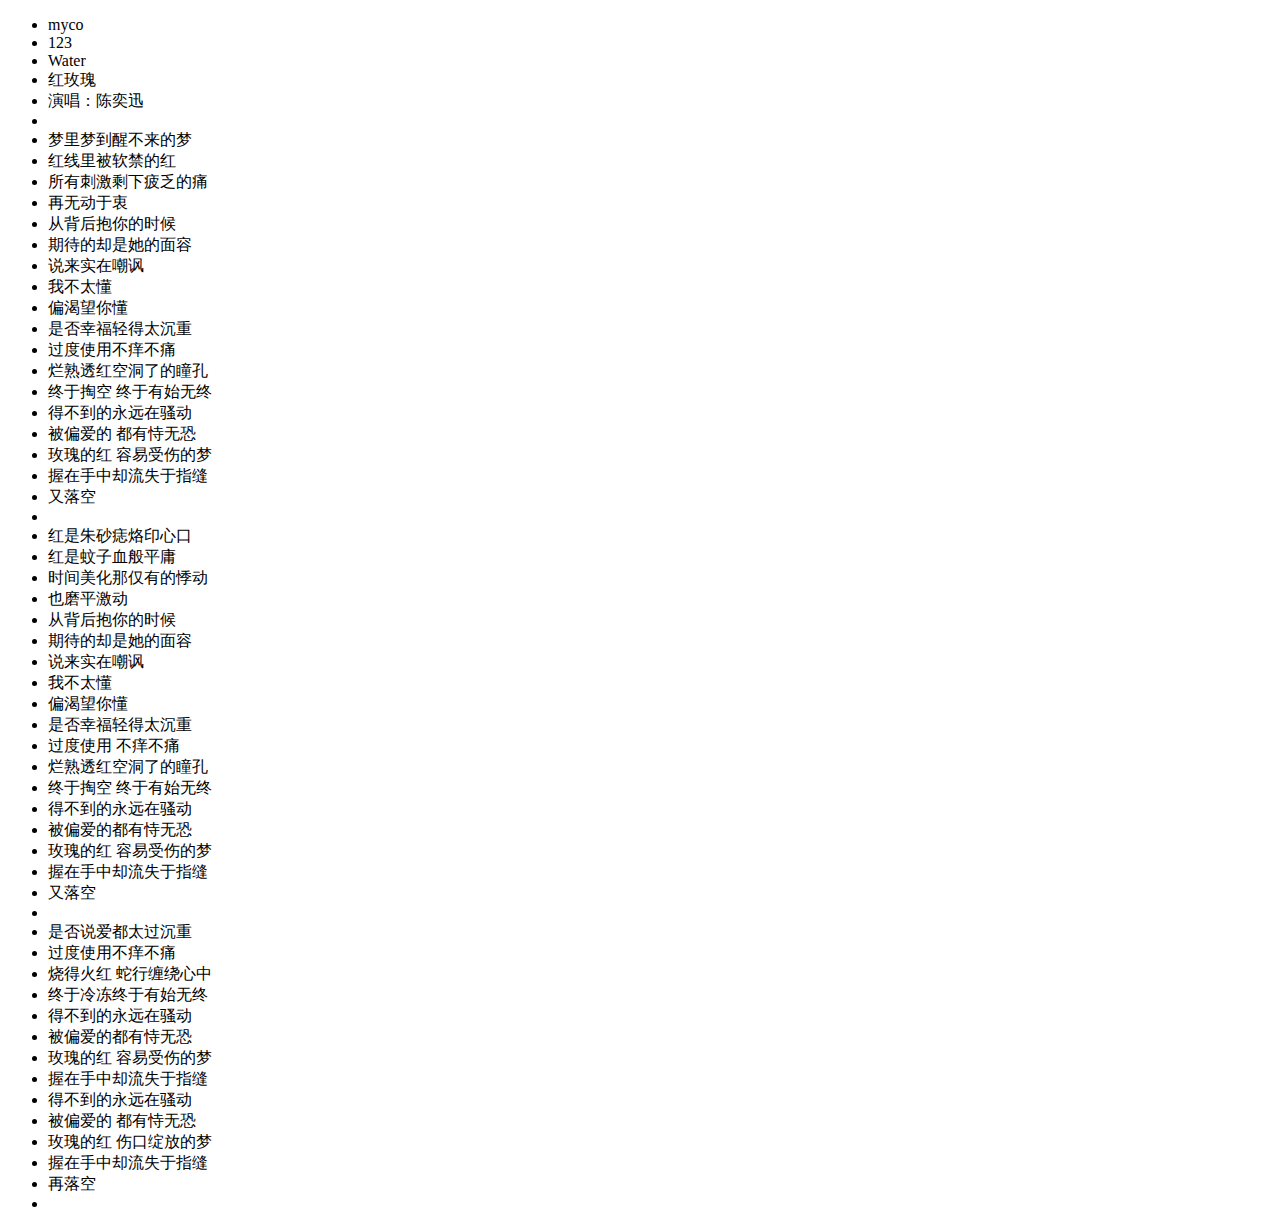
<file: test.html>
<!DOCTYPE html>
<html lang="en">
<head>
    <meta charset="UTF-8">
    <title>Title</title>


</head>
<body>
<div>

    <ul id="myList">
        <li>myco</li>
    </ul>

</div>
</body>
<script src="js/jquery-1.12.3.min.js"></script>
<script>

    var lrc;
    function parseLyric(lrc) {
        var lyrics = lrc.split("\n");
        for (var value in lyrics){
//            console.log(value)
        }
        var lrcObj = {};
        for(var i=0;i<lyrics.length;i++){
            var lyric = decodeURIComponent(lyrics[i]);
            var timeReg = /\[\d*:\d*((\.|\:)\d*)*\]/g;
            var timeRegExpArr = lyric.match(timeReg);
            if(!timeRegExpArr)continue;
            var clause = lyric.replace(timeReg,'');
            for(var k = 0,h = timeRegExpArr.length;k < h;k++) {
                var t = timeRegExpArr[k];
                var min = Number(String(t.match(/\[\d*/i)).slice(1)),
                    sec = Number(String(t.match(/\:\d*/i)).slice(1));
                var time = min * 60 + sec;
                lrcObj[time] = clause;
            }
        }
        return lrcObj;
    }
$.ajax({
    url:"lrc/红玫瑰.lrc",
    success:function (lrc) {
//        console.log(lrc);
         var p = parseLyric(lrc)
        lrc = p;
//        console.log(p) ;
//        console.log(p[16]);
//        console.log(p[1])
//        console.log(typeof (p[1]))



            for(var a = 0;a<360;a++) {

//            console.log(typeof (lrc[1]));
                if (typeof (lrc[a]) == "undefined") {
//                alert(1);
                    continue;
                }
                var ul =document.getElementById("myList")
                var li = document.createElement("li");
                li.innerText = lrc[a];
//                console.log(li);

                ul.appendChild(li);

            }
        }
})


                    var li  = document.createElement("LI");
                    var textnode= document.createTextNode("123");
                    li.appendChild(textnode);
                    document.getElementById("myList").appendChild(li);
                    console.log(li);


    var node=document.createElement("LI");
    var textnode=document.createTextNode("Water");
    node.appendChild(textnode);
    document.getElementById("myList").appendChild(node);

</script>
</html>
</file>
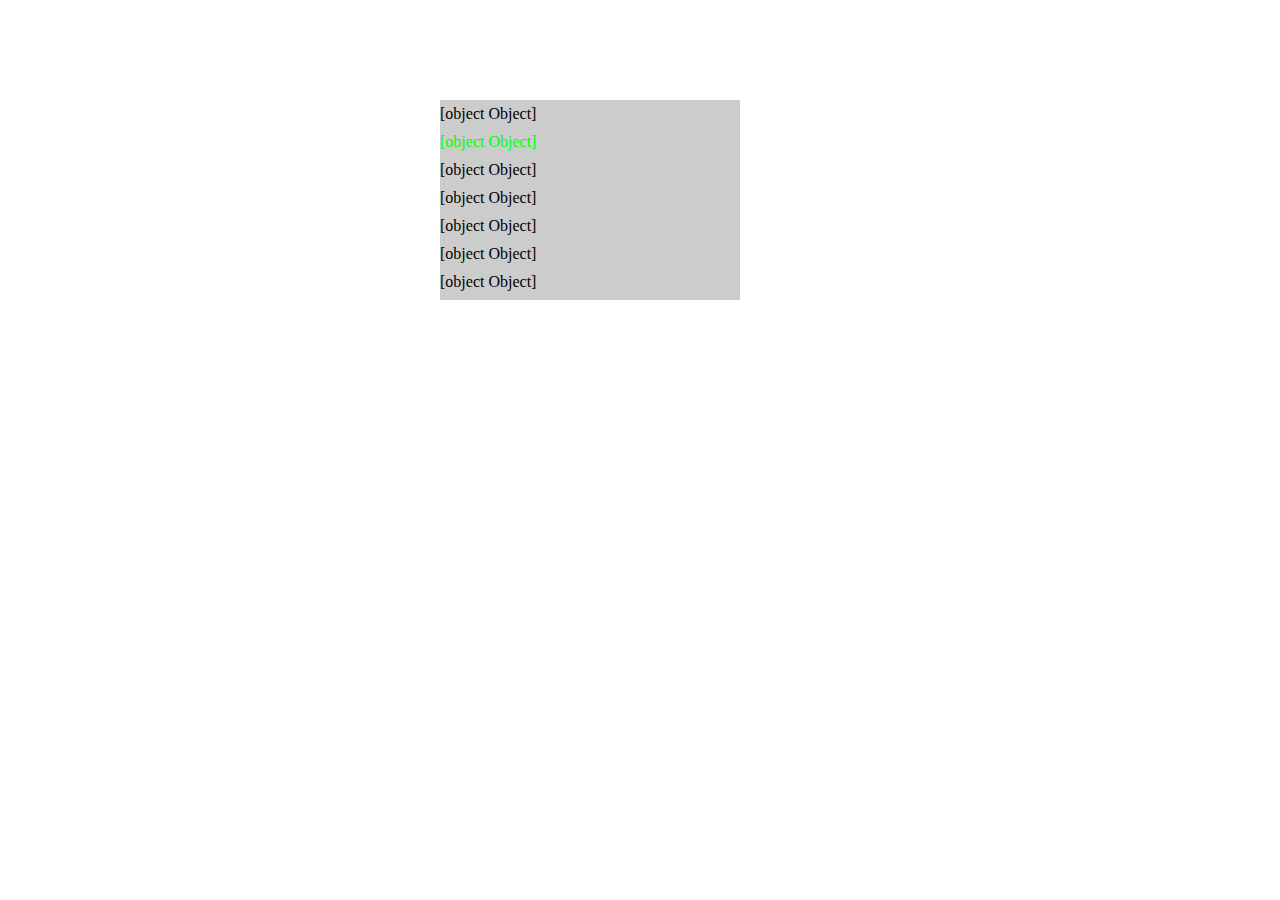
<file: 滚动歌词demo.html>
<!DOCTYPE HTML>
<html lang=zh-cn>
<head>
<meta charset=utf-8>
<title>滚动歌词demo</title>
<style>
*{margin:0px;padding:0px;}
body{width:100%;height:100%;overflow:hidden;}
.box{margin:100px auto 0 auto;width:400px;}
.lrc{position:relative;width:300px;height:200px;overflow-y:auto;background-color:#ccc}
.lrc li{display:block;padding:5px 0;}
.z-crt{color:#0f0;}
.ctrl{margin:0 auto;padding-left:100px;width:300px;}
</style>
</head>
<body>
	<div class="box" id="box">
		<ul class="lrc" id="lrc">
		</ul>
	</div>	
<script language="javascript">
(function(){
// 经解析后的歌词
var __lis = [{"offset":500, "text":"一场游戏一场梦"},
			{"offset":1000, "text":"演唱：王杰"},
			{"offset":3000, "text":"不要谈什么分离"},
			{"offset":6000, "text":"我不会因为这样而哭泣"},
			{"offset":8000, "text":"那只是昨夜的一场梦而已"},
			{"offset":9000, "text":"不要说愿不愿意"},
			{"offset":12000, "text":"我不会因为这样而在意"},
			{"offset":14000, "text":"那只是昨夜的一场游戏"},
			{"offset":15000, "text":"那只是一场游戏一场梦"},
			{"offset":18000, "text":"虽然你影子还出现我眼里"},
			{"offset":24000, "text":"在我的歌声中早已没有你"},
			{"offset":25000, "text":"只是一场游戏一场梦"},
			{"offset":26000, "text":"不要把残缺的爱留在这里"},
			{"offset":30000, "text":"在俩个人的世界里不该有你"},
			{"offset":32000, "text":"oh.为什么道别离说什么在一起"},
			{"offset":33000, "text":"如今虽然没有你我还是我自己"},
			{"offset":35000, "text":"说什么此情永不愈"},
			{"offset":36000, "text":"说什么我爱你"},
			{"offset":38000, "text":"如今依然没有你我还是我自己"},
			{"offset":39000, "text":"那只是一场游戏一场梦"},
			{"offset":40000, "text":"虽然你影子还出现我眼里"},
			{"offset":42000, "text":"在我的歌声中早已没有你"},
			{"offset":44000, "text":"只是一场游戏一场梦"},
			{"offset":46000, "text":"不要把残缺的爱留在这里"},
			{"offset":48000, "text":"在俩个人的世界里不该有你"},
			{"offset":50000, "text":"oh.为什么道别离说什么在一起"},
			{"offset":52000, "text":"说什么此情永不愈"},
			{"offset":54000, "text":"说什么我爱你"},
			{"offset":56000, "text":"如今依然没有你我还是我自己"},
			{"offset":58000, "text":"为什么道别离说什么在一起"},
			{"offset":60000, "text":"如今虽然没有你我还是我自己"},
			{"offset":62000, "text":"说什么此情永不愈"},
			{"offset":64000, "text":"说什么我爱你"},
			{"offset":66000, "text":"如今依然没有你我还是我自己"}];

var __eul = document.getElementById("lrc");
(function(){
for (var i = 0; i < __lis.length; i++) {
	var eli = document.createElement("li");
	eli.innerHTML = __lis[i];
	__eul.appendChild(eli);
}
})();

var __freq = 30; // 滚动频率（ms）
var __fraction = 2/5; // 高亮显示行在歌词显示区域中的固定位置百分比

/**
 * 当前歌词行（lineno）滚动
 */
var __go = function(_lineno){
	var _time;
	if (_lineno === 0) {
		_time = __lis[_lineno].offset;
	} else {
		_time = __lis[_lineno].offset - __lis[_lineno-1].offset;
	}
	var _timer = setTimeout(__go.bind(this, _lineno+1), _time);

	// 高亮下一行歌词
	if (_lineno > 0) {
		__eul.children[_lineno-1].setAttribute("class", "");
	}
	var _ep = __eul.children[_lineno];
	_ep.setAttribute("class", "z-crt");

	// 满足需求5，6
	var _scrollTop;
	if (_ep.offsetTop < __eul.clientHeight*__fraction){
		_scrollTop = 0;
	} else if (_ep.offsetTop > (__eul.scrollHeight - __eul.clientHeight*(1-__fraction))){
		_scrollTop = __eul.scrollHeight - __eul.clientHeight;
	} else {
		_scrollTop = _ep.offsetTop - __eul.clientHeight*__fraction;
	}

	// 如用户拖动滚动条导致当前显示行超出显示区域范围，下一行直接定位到当前显示行
	if (__eul.scrollTop > (_scrollTop + __eul.clientHeight*__fraction)
		|| (__eul.scrollTop + __eul.clientHeight*__fraction) < _scrollTop){
		__eul.scrollTop = _scrollTop;
	} else { // 单行滚动
		// 获取滚动步长
		var _step = Math.ceil(Math.abs(__eul.scrollTop - _scrollTop)/(_time/__freq));
		__scroll(__eul.scrollTop, _scrollTop, _step);
	}

};
/**
 * 歌词单行滚动实现
 */
__scroll = function(_crt, _dst, _step){
	if(Math.abs(_crt - _dst) < _step){
		return;
	}
	if(_crt < _dst){
		__eul.scrollTop += _step;
		_crt += _step;
	} else {
		__eul.scrollTop -= _step;
		_crt -= _step;
	}
	setTimeout(__scroll.bind(this, _crt, _dst, _step), __freq);
};

__go(0);

})();
</script>
</body>
</html>
</file>
